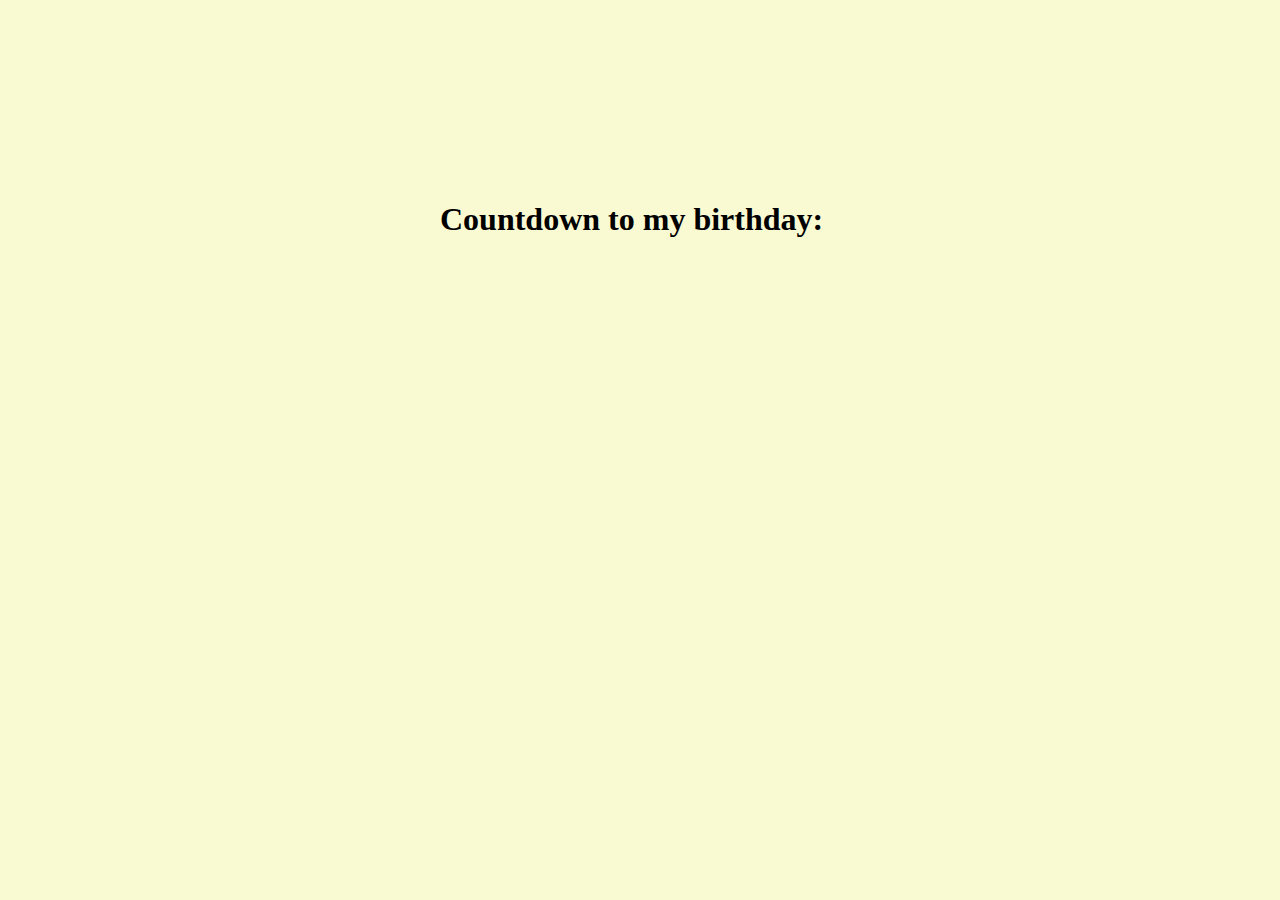
<file: main.html>
<!DOCTYPE html>
<html>
    <head>
            <meta charset="utf-8">
            <link rel="stylesheet" href="css/main.css">
            <title>Countdown Timer</title>
    </head>
    <body>
        <div id="birthday">
            <h1>Countdown to my birthday:</h1>
            <div id="coutdown"></div>
        </div>

    </body>  
</html>
</file>
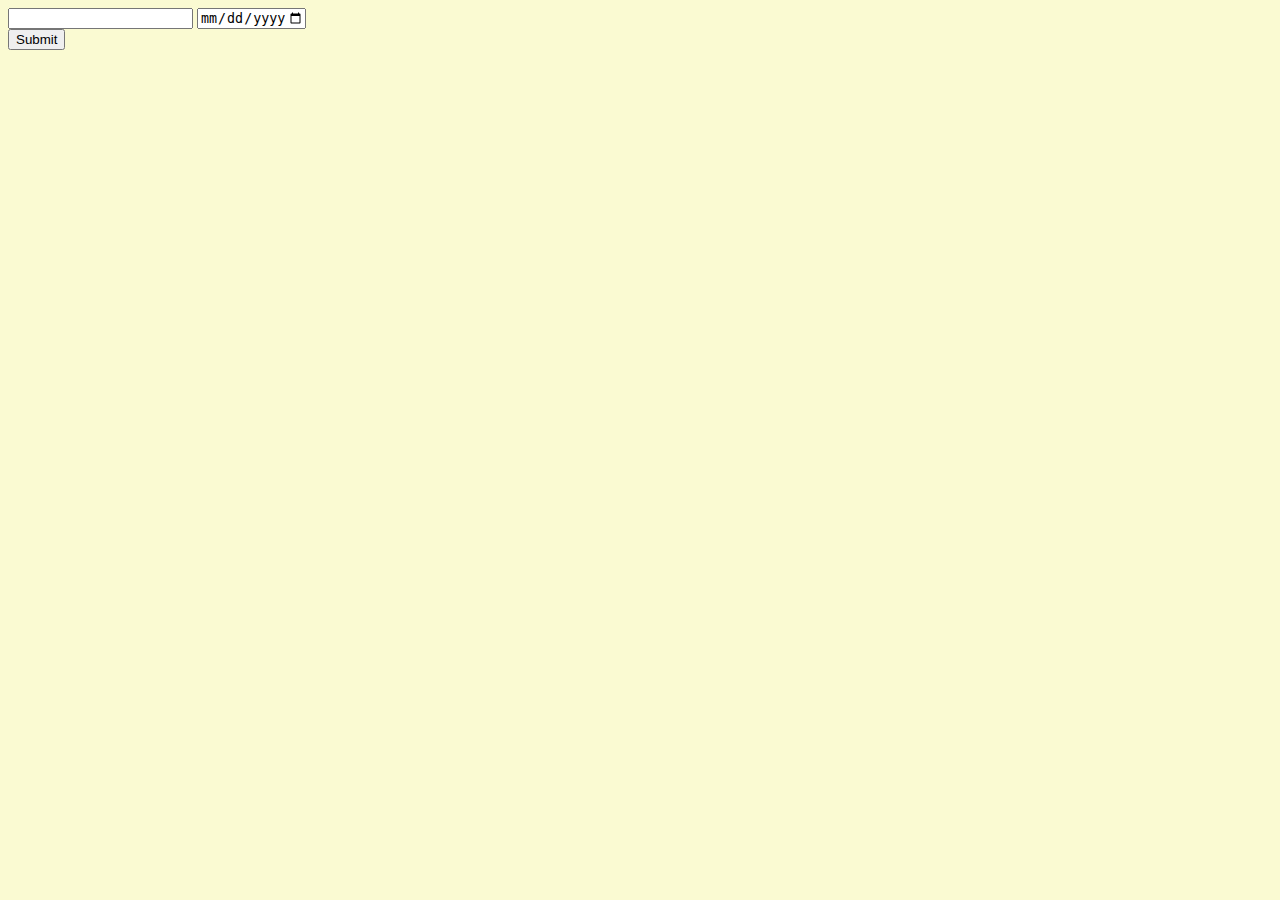
<file: settings.html>
<!DOCTYPE html>
<html>
    <head>
        <meta charset="utf-8">
        <link rel="stylesheet" href="css/main.css">
        <title>Settings</title>
    </head>
    <body>
        <div class="main">
            <form name="main" class="main-form" action="#">
                <input type="text" name="tex" value="">
                <input type="date" name="event" value="yyyy-MM-dd" max="2022-08-22" id="bdy"> 
            </form>
            <button class="sub">Submit</button>
        </div>
        
    <script src="main.js"></script>    
    </body>
    
</html>
</file>
<file: css/main.css>
body{
    background-color: 	#FAFAD2;
}
#birthday{
    width: 400px;
    height: 100px;
    position: absolute;
    top: 20%;
    left: 50%;
    margin-left: -200px;
}
</file>
